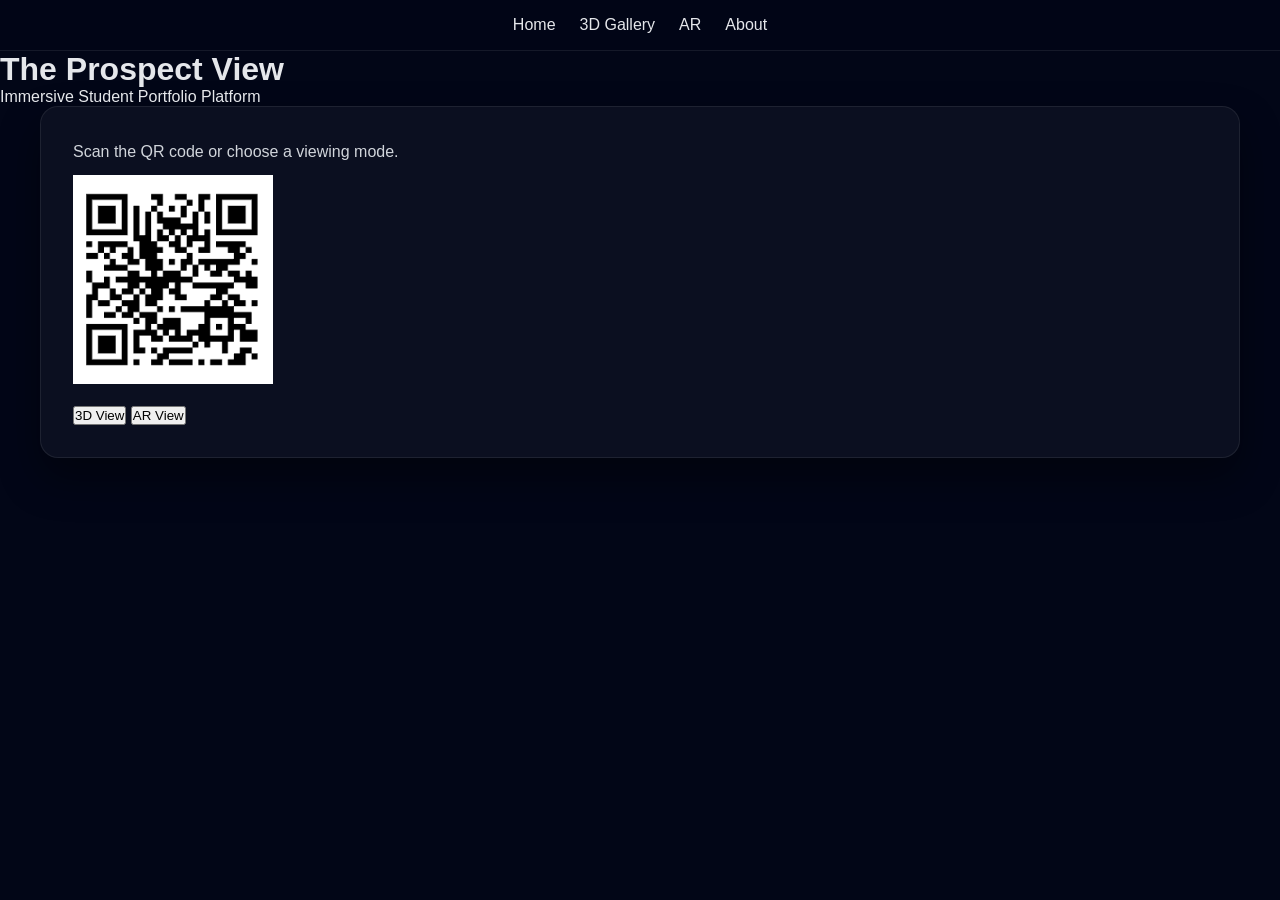
<file: index.html>
<!DOCTYPE html>
<html>
<head>
  <title>The Prospect View</title>
  <link rel="stylesheet" href="css/style.css">
</head>
<body>

<nav class="navbar">
  <a href="index.html">Home</a>
  <a href="gallery.html">3D Gallery</a>
  <a href="ar.html">AR</a>
 
  <a href="about.html">About</a>
 
</nav>


<header>
  <h1>The Prospect View</h1>
  <p>Immersive Student Portfolio Platform</p>
</header>

<section class="card">
  <p>Scan the QR code or choose a viewing mode.</p>
  <img src="assets/images/GIT.png" width="200">
  <br><br>
  <a href="gallery.html"><button>3D View</button></a>
  <a href="ar.html"><button>AR View</button></a>
  
</section>

</body>
</html>
</file>
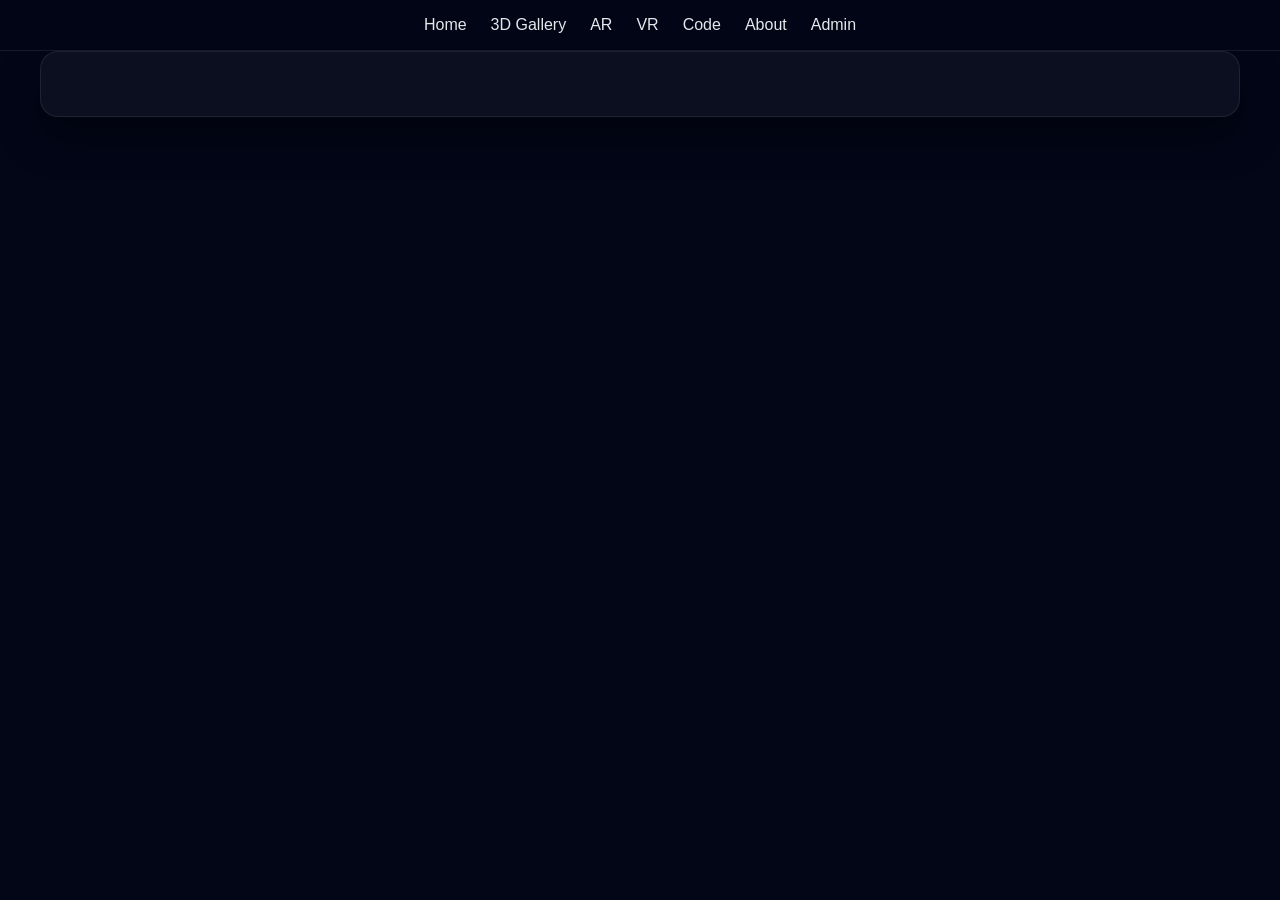
<file: project.html>
<!DOCTYPE html>
<html>
<head>
  <title>Project Details</title>
  <link rel="stylesheet" href="css/style.css">
</head>
<body>

<nav class="navbar">
  <a href="index.html">Home</a>
  <a href="gallery.html">3D Gallery</a>
  <a href="ar.html">AR</a>
  <a href="vr.html">VR</a>
  <a href="code-visual.html">Code</a>
  <a href="about.html">About</a>
  <a href="admin.html">Admin</a>
</nav>

<section class="card" id="project"></section>

<script type="module">
import { students } from "./js/data.js";

const id = localStorage.getItem("studentId");
const s = students.find(stu => stu.id == id);

document.getElementById("project").innerHTML = `
  <h2>${s.projectTitle}</h2>
  <p><strong>Student:</strong> ${s.name}</p>
  <p><strong>Course:</strong> ${s.course}</p>
  <p><strong>University:</strong> ${s.university}</p>
  <p><strong>Year:</strong> ${s.year}</p>
  <p><strong>Role:</strong> ${s.role}</p>

  <h3>Description</h3>
  <p>${s.description}</p>

  <h3>Technologies Used</h3>
  <ul>${s.technologies.map(t => `<li>${t}</li>`).join("")}</ul>

  <h3>Key Features</h3>
  <ul>${s.features.map(f => `<li>${f}</li>`).join("")}</ul>
`;
</script>

</body>
</html>
</file>
<file: css/style.css>
/* ===============================
   GLOBAL RESET & BASE
================================ */
* {
  margin: 0;
  padding: 0;
  box-sizing: border-box;
}

html, body {
  font-family: "Segoe UI", Roboto, Arial, sans-serif;
  background: linear-gradient(180deg, #020617, #020617);
  color: #e5e7eb;
  min-height: 100vh;
}

/* ===============================
   NAVIGATION BAR
================================ */
.navbar {
  display: flex;
  justify-content: center;
  gap: 24px;
  padding: 16px 24px;
  background: rgba(2, 6, 23, 0.85);
  backdrop-filter: blur(8px);
  position: sticky;
  top: 0;
  z-index: 1000;
  border-bottom: 1px solid rgba(255,255,255,0.08);
}

.navbar a {
  text-decoration: none;
  color: #e5e7eb;
  font-weight: 500;
  transition: color 0.3s ease;
}

.navbar a:hover {
  color: #38bdf8;
}

/* ===============================
   HERO / HEADER SECTION
================================ */
.hero {
  text-align: center;
  padding: 60px 20px 40px;
}

.hero h1 {
  font-size: 2.6rem;
  margin-bottom: 12px;
  color: #f8fafc;
}

.hero p {
  font-size: 1.1rem;
  max-width: 800px;
  margin: 0 auto;
  color: #cbd5f5;
}

/* ===============================
   GENERAL SECTIONS
================================ */
section {
  padding: 40px 20px;
  max-width: 1200px;
  margin: auto;
}

.instructions {
  background: rgba(255,255,255,0.03);
  border-radius: 14px;
  padding: 24px;
  margin-top: 24px;
}

.instructions h3 {
  margin-bottom: 12px;
  color: #38bdf8;
}

.instructions ul {
  list-style: disc;
  padding-left: 20px;
}

.instructions li {
  margin-bottom: 8px;
}

/* ===============================
   GALLERY / THREE.JS SCENE
================================ */
#scene {
  width: 100%;
  height: 80vh;
  margin-top: 20px;
  border-radius: 18px;
  overflow: hidden;
  background: radial-gradient(circle at top, #020617, #000);
  border: 1px solid rgba(255,255,255,0.08);
}

canvas {
  display: block;
  width: 100%;
  height: 100%;
  border-radius: 18px;
}

/* ===============================
   CARD (PROJECT DETAILS)
================================ */
.card {
  background: rgba(255,255,255,0.04);
  border-radius: 18px;
  padding: 32px;
  box-shadow: 0 20px 40px rgba(0,0,0,0.4);
  border: 1px solid rgba(255,255,255,0.08);
}

.card h2 {
  font-size: 2rem;
  margin-bottom: 16px;
  color: #38bdf8;
}

.card h3 {
  margin-top: 24px;
  margin-bottom: 8px;
  color: #f8fafc;
}

.card p {
  margin-bottom: 10px;
  line-height: 1.6;
  color: #d1d5db;
}

.card ul {
  padding-left: 20px;
}

.card li {
  margin-bottom: 6px;
}

/* ===============================
   BUTTONS (HOME / AR / VR)
================================ */
.button-group {
  display: flex;
  justify-content: center;
  gap: 20px;
  flex-wrap: wrap;
  margin-top: 30px;
}

.btn {
  padding: 14px 28px;
  background: linear-gradient(135deg, #38bdf8, #2563eb);
  border: none;
  border-radius: 30px;
  color: #020617;
  font-size: 1rem;
  font-weight: 600;
  cursor: pointer;
  transition: transform 0.25s ease, box-shadow 0.25s ease;
}

.btn:hover {
  transform: translateY(-3px);
  box-shadow: 0 12px 25px rgba(56,189,248,0.4);
}

/* ===============================
   AR / VR PAGE
================================ */
.ar-container,
.vr-container {
  text-align: center;
  margin-top: 30px;
}

.ar-container h2,
.vr-container h2 {
  margin-bottom: 12px;
  color: #38bdf8;
}

.ar-container p,
.vr-container p {
  max-width: 700px;
  margin: 0 auto 20px;
  color: #cbd5f5;
}

/* ===============================
   ABOUT PAGE
================================ */
.about-section {
  background: rgba(255,255,255,0.03);
  border-radius: 18px;
  padding: 30px;
}

.about-section h2 {
  color: #38bdf8;
  margin-bottom: 16px;
}

.about-section p {
  margin-bottom: 12px;
  line-height: 1.7;
}

/* ===============================
   FOOTER
================================ */
footer {
  text-align: center;
  padding: 24px;
  margin-top: 40px;
  font-size: 0.9rem;
  color: #9ca3af;
}

/* ===============================
   RESPONSIVE DESIGN
================================ */
@media (max-width: 900px) {
  .hero h1 {
    font-size: 2.1rem;
  }

  #scene {
    height: 65vh;
  }
}

@media (max-width: 600px) {
  .navbar {
    flex-wrap: wrap;
    gap: 12px;
  }

  .hero h1 {
    font-size: 1.8rem;
  }

  .hero p {
    font-size: 1rem;
  }

  .card {
    padding: 22px;
  }

  #scene {
    height: 55vh;
  }
}
</file>
